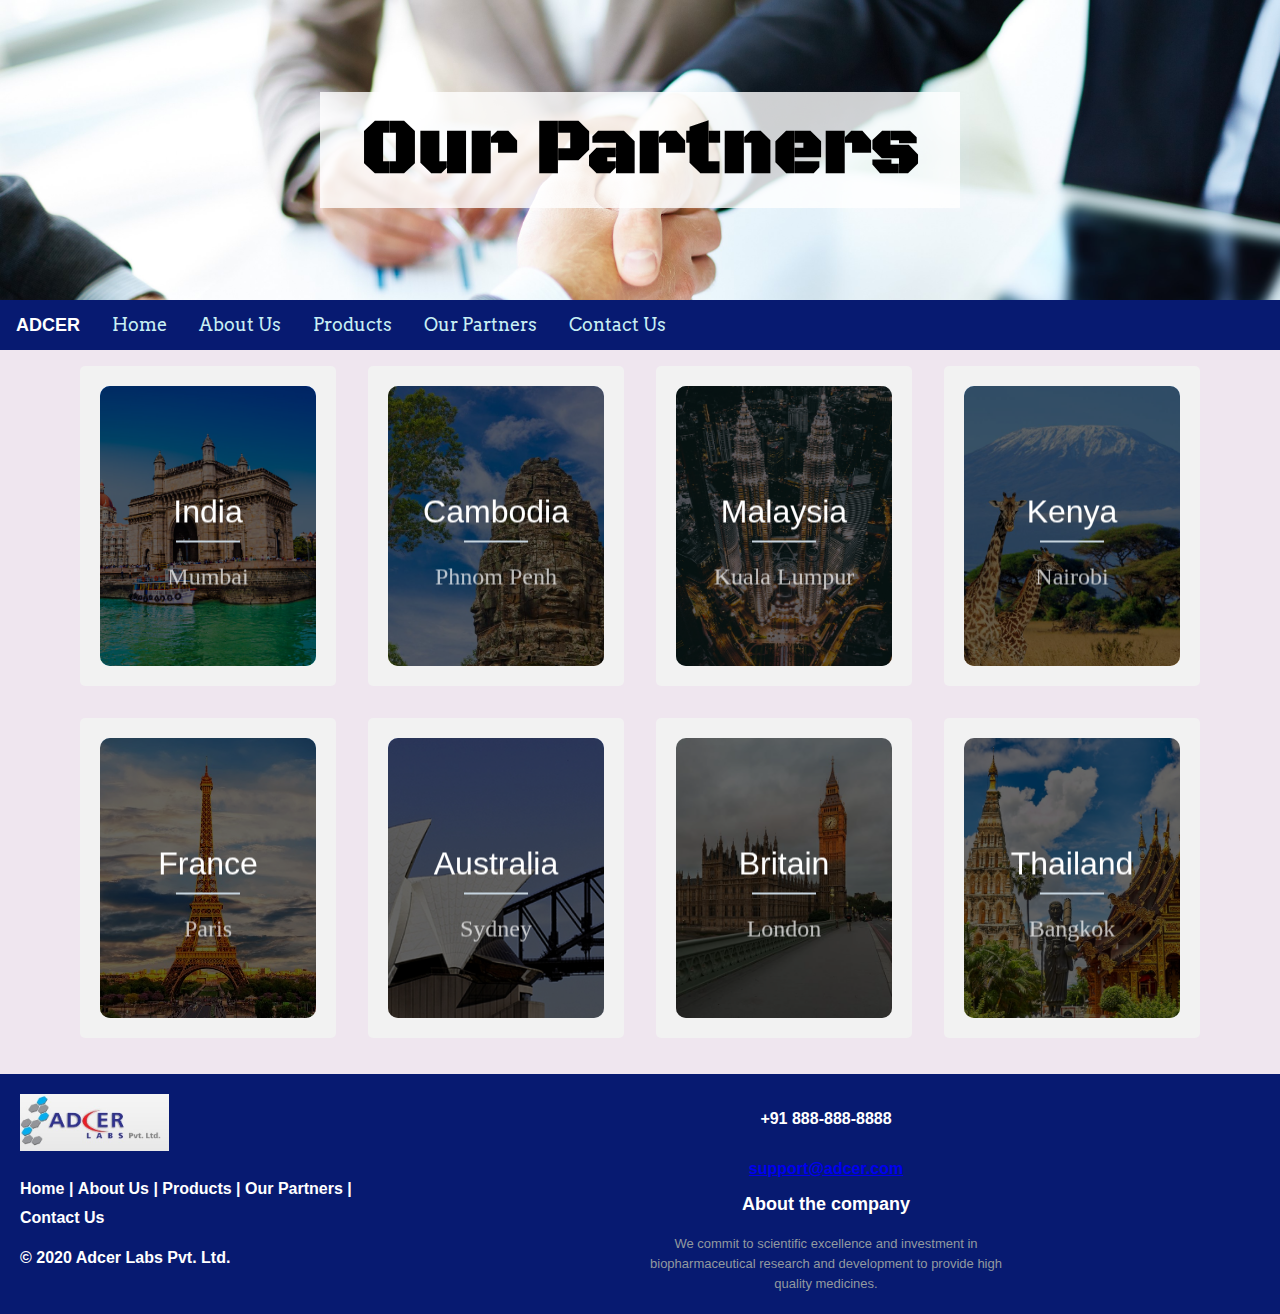
<file: busi.html>
<!DOCTYPE html>
<html>
<head>
  <title></title>
  <meta charset="utf-8">
     <meta name="viewport" content="width=device-width, initial-scale=1">
      <!--<link rel="stylesheet" href="https://maxcdn.bootstrapcdn.com/bootstrap/3.4.1/css/bootstrap.min.css">-->
      <script src="https://ajax.googleapis.com/ajax/libs/jquery/3.4.1/jquery.min.js"></script>
      <script src="https://maxcdn.bootstrapcdn.com/bootstrap/3.4.1/js/bootstrap.min.js"></script>
            <link href="https://fonts.googleapis.com/css?family=Arvo&display=swap" rel="stylesheet">
  <link href="https://fonts.googleapis.com/css?family=Black+Ops+One&display=swap" rel="stylesheet">
  <link rel="stylesheet" type="text/css" href="Home.css">
  <link rel="stylesheet" type="text/css" href="busi.css">
</head>
<body>
  <div class="image-container img-fluid">
  <div class="text">Our Partners</div>
</div>
<div class="topnav" id="myTopnav">
  <a href="index.html" class="brand"><font style="font-family: Arial; font-weight: bold; color: white;">ADCER</font></a>
  <a href="index.html">Home</a>
 <a href="about.html">About Us</a>
  <a href="products.html">Products</a>
  <a href="busi.html">Our Partners</a>
  <a href="index.html#Contact">Contact Us</a>
  <a href="javascript:void(0);" class="icon" onclick="myFunction()">
    <i class="fa fa-bars"></i>
  </a>
</div>

  <div class="wrapper">
  <div class="cols">
      <div class="col" ontouchstart="this.classList.toggle('hover');">
        <div class="container">
          <div class="front" style="background-image: url(images/mumbai.webp)">
            <div class="inner">
              <p>India</p>
              <span>Mumbai</span>
            </div>
          </div>
          <div class="back">
            <div class="inner">
              <p>GlenMark Pvt Ltd.</p>
              <p>Andheri West,Mumbai</p>
            </div>
          </div>
        </div>
      </div>
      <div class="col" ontouchstart="this.classList.toggle('hover');">
        <div class="container">
          <div class="front" style="background-image:url(images/cambo.jpg)">
            <div class="inner">
              <p>Cambodia</p>
              <span>Phnom Penh</span>
            </div>
          </div>
          <div class="back">
            <div class="inner">
              <p>Apcer Pvt Ltd.</p>
              <p>Westin road,Phnom Penh</p>
            </div>
          </div>
        </div>
      </div>
      <div class="col" ontouchstart="this.classList.toggle('hover');">
        <div class="container">
          <div class="front" style="background-image: url(images/malay.jpg)">
            <div class="inner">
              <p>Malaysia</p>
              <span>Kuala Lumpur</span>
            </div>
          </div>
          <div class="back">
            <div class="inner">
              <p>Altius Pvt Ltd.</p>
              <p>Marklynn road,Kuala Lumpur</p>
            </div>
          </div>
        </div>
      </div>
      <div class="col" ontouchstart="this.classList.toggle('hover');">
        <div class="container">
          <div class="front" style="background-image: url(images/kenya.jpg)">
            <div class="inner">
              <p>Kenya</p>
              <span>Nairobi</span>
            </div>
          </div>
          <div class="back">
            <div class="inner">
              <p>Cipla</p>
              <p>West Nairobi</p>
            </div>
          </div>
        </div>
      </div>
      <div class="col" ontouchstart="this.classList.toggle('hover');">
        <div class="container">
          <div class="front" style="background-image: url(images/paris.jpg)">
            <div class="inner">
              <p>France</p>
              <span>Paris</span>
            </div>
          </div>
          <div class="back">
            <div class="inner">
               <p>Mackmill Argus</p>
              <p>Boulevard Jourdan,Paris</p>
            </div>
          </div>
        </div>
      </div>
      <div class="col" ontouchstart="this.classList.toggle('hover');">
        <div class="container">
          <div class="front" style="background-image: url(images/sydney.jpg)">
            <div class="inner">
              <p>Australia</p>
              <span>Sydney</span>
            </div>
          </div>
          <div class="back">
            <div class="inner">
              <p>Abott Pvt Ltd.</p>
              <p>Brown Street,West Sydney</p>
            </div>
          </div>
        </div>
      </div>
      <div class="col" ontouchstart="this.classList.toggle('hover');">
        <div class="container">
          <div class="front" style="background-image: url(images/london.jpg)">
            <div class="inner">
              <p>Britain</p>
              <span>London</span>
            </div>
          </div>
          <div class="back">
            <div class="inner">
              <p>Recpa Pvt Ltd.</p>
              <p>Yorkshire,London</p>
            </div>
          </div>
        </div>
      </div>
      <div class="col" ontouchstart="this.classList.toggle('hover');">
        <div class="container">
          <div class="front" style="background-image: url(images/thai.jpg)">
            <div class="inner">
              <p>Thailand</p>
              <span>Bangkok</span>
            </div>
          </div>
          <div class="back">
            <div class="inner">
               <p>RV Telpha Pvt Ltd.</p>
              <p>Sui Mai Road,Bangkok</p>
            </div>
          </div>
        </div>
      </div>
    </div>
 </div>
 <script>
function myFunction() {
  var x = document.getElementById("myTopnav");
  if (x.className === "topnav") {
    x.className += " responsive";
  } else {
    x.className = "topnav";
  }
}
</script>

</body>
<footer class="footer-distributed">
 
      <div class="footer-left">
          <img src="images/logo.jpg">
        <p class="footer-links">
          <a href="index.html">Home</a>
          |
          <a href="about.html">About Us</a>
          |
          <a href="products.html">Products</a>
          |
          <a href="busi.html">Our Partners</a>
          |
          <a href="index.html#Contact">Contact Us</a>
        </p>
 
        <p class="footer-company-name">© 2020 Adcer Labs Pvt. Ltd.</p>
      </div>
 
      <div class="footer-center">
          <p>+91 888-888-8888</p>
      </div>
      <div>
          <p><a href="mailto:support@adcer.com">support@adcer.com</a></p>
      </div>
      <div class="footer-right">
        <p class="footer-company-about">
          <span>About the company</span>
          We commit to scientific excellence and investment in biopharmaceutical research and development to provide high quality medicines.</p>
      </div>
    </footer>
</html>
</file>
<file: Home.css>
@import url('https://fonts.googleapis.com/css?family=Poppins:100,200,300,400,500,600,700,800,900');
body, html {
  height: 100%;
  margin: 0;
  font-family: Arial, Helvetica, sans-serif;
  background-color: #EFE6EF ;
}

* {
  box-sizing: border-box;
}
.navbar
{
  background-color:#071A71;
  font-size: 18px;
  border-color:#C7CCE3; 
}
.navbar-inverse .navbar-brand
{
  color: whitesmoke;
  font-family: Arial;
  font-weight: bold;
}
.navbar-inverse .navbar-nav a:hover
{
  color: #071A71 !important;
  /*background-color: #43A9D3;*/
  background-color: #C7CCE3 !important;
  font-family: 'Arvo', serif;
}
.navbar-inverse .navbar-nav li a
{
   font-family: 'Arvo', serif;
   color: #C8EFF4 ;
}

.carousel-caption {
    position: absolute;
    z-index: 10;
    width:100%;
    height:100%;
    float: left;
}

.carousel-caption .a {
    vertical-align: middle;
    text-align:center;
    font-size: 70px;
    font-family: 'Lobster', cursive;
    color: white;
    text-shadow: 2px 2px 4px #000000;
    float: left;
    padding-top: 20px;
    padding-left: 20px;
    padding-right: 20px;
}
@media screen and (max-width: 411px){
     .carousel-caption .a {
        font-size: 30px }}
@media screen and (width: 768px){
     .carousel-caption .a {
        font-size: 50px ;
        padding-left: 3px;}}
.carousel-caption .b{
    vertical-align: middle;
    text-align:center;
    font-size: 70px;
    font-family: 'Lobster', cursive;
    color: white;
    text-shadow: 2px 2px 4px #000000;
    float: left;
    padding-top: 20px;
    padding-left: 20px;
    padding-right: 20px;
}
@media screen and (max-width: 411px){
     .carousel-caption .b {
        font-size: 25px ;
        padding-left: 3px;}}
@media screen and (width: 768px){
     .carousel-caption .b {
        font-size: 50px ;
        padding-left: 3px;}}
.carousel-caption .c {
    vertical-align: middle;
    text-align:center;
    font-size: 70px;
    font-family: 'Lobster', cursive;
    color: #0B1A62;
    text-shadow: 2px 2px 8px #91F4F4;
    float: left;
    padding-top: 500px;
    padding-left: 20px;
    padding-right: 20px;
}
@media screen and (max-width: 411px){
     .carousel-caption .c {
        font-size: 25px;
        padding-top: 150px;
    padding-left: 3px;
    padding-right: 5px; }}
    @media screen and (width: 768px){
     .carousel-caption .c {
        font-size: 50px ;
        padding-top: 350px;
        padding-left: 3px;}}
.column {
  float: left;
  width: 25%;
  padding: 0 10px;
}

/* Remove extra left and right margins, due to padding */
.row {
  margin: 0 0;
}

/* Responsive columns */
@media screen and (max-width: 600px) {
  .column {
    width: 100%;
 }
}

/* Style the counter cards */
.card {
  box-shadow: 0 4px 8px 0 rgba(0, 0, 0, 0.95);
  padding: 30px;
  text-align: center;
  background-color: #f1f1f1;
  font-size: 40px;
  height: 160px;
  font-family:'Passion One', cursive;
}
.f
{
  background-color: #4AEB8C  ;
  padding-top: 20px;
  padding-bottom: 20px;
  padding-right: 10px;
}
.body1 { 
  background-color: #52ACFF;
  background-image: linear-gradient(180deg, #52ACFF 25%, #57F4EB  100%);
 }


/* center the blockquote in the page */
.blockquote-wrapper1 {
   display: flex;
   height: 40vh;
   padding: 0 20px;
}
.blockquote1:before
 {
    position: absolute;
    content: "“";
    color: rgba(255, 255, 255, 1);
    font-size: 6rem;
    line-height: 0;
    bottom: 120px;
    right: 480px;
}
/* Blockquote main style */
.blockquote1 {
    position: relative;
    font-family: 'Montserrat', sans-serif;
    font-weight: 800;
    color: #ffffff;
    padding: 30px 0;
    width: 100%;
    max-width: 500px;
    z-index: 1;
    margin: 80px auto;
    align-self: center;
    border-top: solid 1px;
    border-bottom: solid 1px;
}

/* Blockquote header */
.blockquote1 h1 {
    position: relative;
    color: #FFFFFF;
    font-size: 18px;
    font-weight: 800;
    line-height: 1;
    margin: 0;
}

/* Blockquote right double quotes */
.blockquote1:after {
    position: absolute;
    content: "”";
    color: rgba(255, 255, 255, 1);
    font-size: 6rem;
    line-height: 0;
    bottom: -43px;
    right: 20px;
}

/* increase header size after 600px */
@media all and (min-width: 600px) {
    .blockquote1 h1 {
        font-size: 40px;
   }

}

/* Blockquote subheader */
.blockquote1 h4 {
    position: relative;
    color: #292a2b;
    font-size: 1.4rem;
    font-weight: normal;
    line-height: 1;
    margin: 0;
    padding-top: 20px;
    z-index: 1;
}
.row {
  display: -ms-flexbox; /* IE10 */
  display: flex;
  -ms-flex-wrap: wrap; /* IE10 */
  flex-wrap: wrap;
  padding: 0 4px;
}

/* Create four equal columns that sits next to each other */
.column {
  -ms-flex: 25%; /* IE10 */
  flex: 25%;
  max-width: 25%;
  padding: 0 4px;
}

.column img {
  margin-top: 8px;
  vertical-align: middle;
  width: auto;
  height: 300px;
}

/* Responsive layout - makes a two column-layout instead of four columns */
@media screen and (max-width: 800px) {
  .column {
    -ms-flex: 50%;
    flex: 50%;
    max-width: 50%;
  }
}

/* Responsive layout - makes the two columns stack on top of each other instead of next to each other */
@media screen and (max-width: 600px) {
  .column {
    -ms-flex: 100%;
    flex: 100%;
    max-width: 100%;
  }
}
 .container2 {
  position: relative;
  width: 100%;
}

.image {
  display: block;
  width: 460px;
  height: auto;
}

.overlay {
  position: absolute;
  bottom: 100%;
  left: 0;
  right: 0;
  background-color: #008CBA;
  overflow: hidden;
  width: 81%;
  height:0;
  transition: .5s ease;
}

.container2:hover .overlay {
  bottom: 0;
  height: 100%;
}

.text {
  white-space: nowrap; 
  color: white;
  font-size: 2vw;
  overflow: hidden;
  padding-top: 3px;
  padding-left: 3px;
  font-family: 'Bree Serif', serif;
}
@media screen and (max-width: 411px){
    .text {
        font-size: 40px }}
@media screen and (max-width: 768px){
    .text {
        font-size: 20px }}
footer {
  left: 0;
  bottom: 0;
  width: 100%;
  background-color: red;
  color: white;
  text-align: center;
}
.cards
{
  background-color: #950D1F;
}
input[type=text], select, textarea {
  width: 100%;
  padding: 12px;
  border: 1px solid #ccc;
  border-radius: 4px;
  resize: vertical;
}

label {
  padding: 12px 12px 12px 0;
  display: inline-block;
}

input[type=submit] {
  background-color: blue;
  color: white;
  padding: 12px 20px;
  border: none;
  border-radius: 4px;
  cursor: pointer;
  padding-left: 30px;
  float: center !important;
  align-items: center !important;
}

input[type=submit]:hover {
  background-color: #45a049;
}

.container {
  border-radius: 5px;
  background-color: #f2f2f2;
  padding: 20px;
}

.col-25 {
  float: left;
  width: 25%;
  margin-top: 6px;
  padding-left: 20px;
  padding-right: 20px;
  font-family: 'Libre Baskerville', serif;
  font-size: 20px;
}

.col-75 {
  float: left;
  width: 75%;
  margin-top: 6px;
  padding-left: 20px;
  padding-right: 20px;

}
.boxy {
  margin: 0px;
  padding-left: 60px;
  background: #060C21;
  font-family: 'Poppins', sans-serif;
  position: relative;
  width: 96vw;
  display: grid;
  grid-template-columns: repeat(auto-fill, minmax(16vw, 1fr));
  grid-gap: 3vw;
}

.box {
  padding-left: 30px;
  position: relative;
  height: 30vh;
  background: #060C21;
  border: 1px solid whitesmoke;
  margin: 2vw;
}

.box::before {
  content: '';
  position: absolute;
  top: -2px;
  left: -2px;
  right: -2px;
  bottom: -2px;
  background: #FFF;
  transform: skew(2deg, 2deg);
  z-index: -1;
}

.box:nth-child(n+1)::before {
  background: linear-gradient(315deg, #FF0057, #E64A19);
}

.box::after {
  content: '';
  position: absolute;
  top: 0;
  left: 0;
  width: 50%;
  height: 100%;
  background: rgba(255,255,255,0.05);
  pointer-events: none;
}

/* Responsive layout - when the screen is less than 600px wide, make the two columns stack on top of each other instead of next to each other */
@media screen and (max-width: 600px) {
  .col-25, .col-75, input[type=submit] {
    width: 100%;
    margin-top: 0;
  }
}
footer{
  bottom: 0;
}
 
@media (max-height:700px){
  footer { position: static; }
}
 
 
.footer-distributed{
  background-color:#071A71;
  box-sizing: border-box;
  width: 100%;
  font: bold 16px sans-serif;
  padding: 20px;
  margin-top: 20px;
}
 
.footer-distributed .footer-left,
.footer-distributed .footer-center,
.footer-distributed .footer-right{
  display: inline-block;
  vertical-align: top;
}
.footer-distributed .footer-left{
  width: 30%;
  text-align: left;
  float: left;
}

.footer-distributed .footer-left img{
  width: 40%;
  align-items: left;
}
 
/* Footer links */
 
.footer-distributed .footer-links{
  color:  #ffffff;
  margin: 20px 0 12px;
}
 
.footer-distributed .footer-links a{
  display:inline-block;
  line-height: 1.8;
  text-decoration: none;
  color:  inherit;
}
 

/* Footer Center */
 
.footer-distributed .footer-center{
  width: 35%;
  text-align: center;
}
 
 
.footer-distributed .footer-center i{
  background-color:  #33383b;
  color: #ffffff;
  font-size: 25px;
  width: 38px;
  height: 38px;
  text-align: center;
  line-height: 42px;
  vertical-align: middle;
}
  
.footer-distributed .footer-center p a{
  color:  #e0ac1c;
  text-decoration: none;;
}
  
/* Footer Right */
 
.footer-distributed .footer-right{
  width: 30%;
}
 
.footer-distributed .footer-company-about{
  line-height: 20px;
  color:  #92999f;
  font-size: 13px;
  font-weight: normal;
  margin: 0;
}
 
.footer-distributed .footer-company-about span{
  display: block;
  color:  #ffffff;
  font-size: 18px;
  font-weight: bold;
  margin-bottom: 20px;
}
 

@media (max-width: 880px) {
 
  .footer-distributed .footer-left,
  .footer-distributed .footer-center,
  .footer-distributed .footer-right{
    display: block;
    width: 100%;
    margin-bottom: 20px;
    text-align: center;
  }
 }

.a
{
  padding-left: 60px;
}
</file>
<file: busi.css>
body{
  margin: 0;
  padding: 0;
  -webkit-box-sizing: border-box;
          box-sizing: border-box;
}

h1{
  font-size: 2.5rem;
  font-family: 'Montserrat';
  font-weight: normal;
  color: #444;
  text-align: center;
  margin: 2rem 0;
}
body {
  margin: 0;
  font-family: Arial, Helvetica, sans-serif;
}

.topnav {
  overflow: hidden;
  background-color: #071A71;
   font-size: 18px;
  border-color:#C7CCE3;
}

.topnav a {
  float: left;
  display: block;
  color: #C8EFF4;
  text-align: center;
  padding: 14px 16px;
  text-decoration: none;
  font-size: 18px;
    font-family: 'Arvo', serif;
}
.topnav a .brand
{
  color: whitesmoke;
  font-family: Arial !important;
  font-weight: bold !important;
}

.topnav a:hover {
  background-color:#C7CCE3;
  color: black;
}

.topnav a.active {
  background-color: #4CAF50;
  color: white;
}

.topnav .icon {
  display: none;
}

@media screen and (max-width: 600px) {
  .topnav a:not(:first-child) {display: none;}
  .topnav a.icon {
    float: right;
    display: block;
  }
}

@media screen and (max-width: 600px) {
  .topnav.responsive {position: relative;}
  .topnav.responsive .icon {
    position: absolute;
    right: 0;
    top: 0;
  }
  .topnav.responsive a {
    float: none;
    display: block;
    text-align: left;
  }
}
.wrapper{
  width: 90%;
  margin: 0 auto;
  max-width: 80rem;
}

.cols{
  display: -webkit-box;
  display: -ms-flexbox;
  display: flex;
  -ms-flex-wrap: wrap;
      flex-wrap: wrap;
  -webkit-box-pack: center;
      -ms-flex-pack: center;
          justify-content: center;
}

.col{
  width: calc(25% - 2rem);
  margin: 1rem;
  cursor: pointer;
}

.container{
  -webkit-transform-style: preserve-3d;
          transform-style: preserve-3d;
  -webkit-perspective: 1000px;
          perspective: 1000px;
}

.front,
.back{
  background-size: cover;
  background-position: center;
  -webkit-transition: -webkit-transform .7s cubic-bezier(0.4, 0.2, 0.2, 1);
  transition: -webkit-transform .7s cubic-bezier(0.4, 0.2, 0.2, 1);
  -o-transition: transform .7s cubic-bezier(0.4, 0.2, 0.2, 1);
  transition: transform .7s cubic-bezier(0.4, 0.2, 0.2, 1);
  transition: transform .7s cubic-bezier(0.4, 0.2, 0.2, 1), -webkit-transform .7s cubic-bezier(0.4, 0.2, 0.2, 1);
  -webkit-backface-visibility: hidden;
          backface-visibility: hidden;
  text-align: center;
  min-height: 280px;
  height: auto;
  border-radius: 10px;
  color: #fff;
  font-size: 1.5rem;
}

.back{
  background: blue;
  background: -webkit-linear-gradient(45deg,  #cedce7 0%,#596a72 100%);
  background: -o-linear-gradient(45deg,  #cedce7 0%,#596a72 100%);
  background: linear-gradient(45deg,  #cedce7 0%,#596a72 100%);
}

.front:after{
  position: absolute;
    top: 0;
    left: 0;
    z-index: 1;
    width: 100%;
    height: 100%;
    content: '';
    display: block;
    opacity: .6;
    background-color: #000;
    -webkit-backface-visibility: hidden;
            backface-visibility: hidden;
    border-radius: 10px;
}
.container:hover .front,
.container:hover .back{
    -webkit-transition: -webkit-transform .7s cubic-bezier(0.4, 0.2, 0.2, 1);
    transition: -webkit-transform .7s cubic-bezier(0.4, 0.2, 0.2, 1);
    -o-transition: transform .7s cubic-bezier(0.4, 0.2, 0.2, 1);
    transition: transform .7s cubic-bezier(0.4, 0.2, 0.2, 1);
    transition: transform .7s cubic-bezier(0.4, 0.2, 0.2, 1), -webkit-transform .7s cubic-bezier(0.4, 0.2, 0.2, 1);
}

.back{
    position: absolute;
    top: 0;
    left: 0;
    width: 100%;
}

.inner{
    -webkit-transform: translateY(-50%) translateZ(60px) scale(0.94);
            transform: translateY(-50%) translateZ(60px) scale(0.94);
    top: 50%;
    position: absolute;
    left: 0;
    width: 100%;
    padding: 2rem;
    -webkit-box-sizing: border-box;
            box-sizing: border-box;
    outline: 1px solid transparent;
    -webkit-perspective: inherit;
            perspective: inherit;
    z-index: 2;
}

.container .back{
    -webkit-transform: rotateY(180deg);
            transform: rotateY(180deg);
    -webkit-transform-style: preserve-3d;
            transform-style: preserve-3d;
}

.container .front{
    -webkit-transform: rotateY(0deg);
            transform: rotateY(0deg);
    -webkit-transform-style: preserve-3d;
            transform-style: preserve-3d;
}

.container:hover .back{
  -webkit-transform: rotateY(0deg);
          transform: rotateY(0deg);
  -webkit-transform-style: preserve-3d;
          transform-style: preserve-3d;
}

.container:hover .front{
  -webkit-transform: rotateY(-180deg);
          transform: rotateY(-180deg);
  -webkit-transform-style: preserve-3d;
          transform-style: preserve-3d;
}

.front .inner p{
  font-size: 2rem;
  margin-bottom: 2rem;
  position: relative;
}

.front .inner p:after{
  content: '';
  width: 4rem;
  height: 2px;
  position: absolute;
  background: #C6D4DF;
  display: block;
  left: 0;
  right: 0;
  margin: 0 auto;
  bottom: -.75rem;
}

.front .inner span{
  color: rgba(255,255,255,0.7);
  font-family: 'Montserrat';
  font-weight: 300;
}

@media screen and (max-width: 64rem){
  .col{
    width: calc(33.333333% - 2rem);
  }
}

@media screen and (max-width: 48rem){
  .col{
    width: calc(50% - 2rem);
  }
}

@media screen and (max-width: 32rem){
  .col{
    width: 100%;
    margin: 0 0 2rem 0;
  }
}
footer {
  left: 0;
  bottom: 0;
  width: 100%;
  background-color: red;
  color: white;
  text-align: center;
}
footer{
  bottom: 0;
}
 
@media (max-height:700px){
  footer { position: static; }
}
 
 
.footer-distributed{
  background-color:#071A71;
  box-sizing: border-box;
  width: 100%;
  font: bold 16px sans-serif;
  padding: 20px;
  margin-top: 20px;
}
 
.footer-distributed .footer-left,
.footer-distributed .footer-center,
.footer-distributed .footer-right{
  display: inline-block;
  vertical-align: top;
}
.footer-distributed .footer-left{
  width: 30%;
  text-align: left;
  float: left;
}

.footer-distributed .footer-left img{
  width: 40%;
  align-items: left;
}
 
/* Footer links */
 
.footer-distributed .footer-links{
  color:  #ffffff;
  margin: 20px 0 12px;
}
 
.footer-distributed .footer-links a{
  display:inline-block;
  line-height: 1.8;
  text-decoration: none;
  color:  inherit;
}
 

/* Footer Center */
 
.footer-distributed .footer-center{
  width: 35%;
  text-align: center;
}
 
 
.footer-distributed .footer-center i{
  background-color:  #33383b;
  color: #ffffff;
  font-size: 25px;
  width: 38px;
  height: 38px;
  text-align: center;
  line-height: 42px;
  vertical-align: middle;
}
  
.footer-distributed .footer-center p a{
  color:  #e0ac1c;
  text-decoration: none;;
}
  
/* Footer Right */
 
.footer-distributed .footer-right{
  width: 30%;
}
 
.footer-distributed .footer-company-about{
  line-height: 20px;
  color:  #92999f;
  font-size: 13px;
  font-weight: normal;
  margin: 0;
}
 
.footer-distributed .footer-company-about span{
  display: block;
  color:  #ffffff;
  font-size: 18px;
  font-weight: bold;
  margin-bottom: 20px;
}
 

@media (max-width: 880px) {
 
  .footer-distributed .footer-left,
  .footer-distributed .footer-center,
  .footer-distributed .footer-right{
    display: block;
    width: 100%;
    margin-bottom: 20px;
    text-align: center;
  }
 }
 .image-container {
  background-image: url("images/16a.jpg");
  background-size: cover;
  position: relative;
  height: 300px;
}

.text {
  background-color: rgba(255,255,255,0.8);
  color: black;
  font-size: 6vw; 
  font-weight: bold;
  font-family: 'Black Ops One';
  margin: 0 auto;
  padding: 10px;
  width: 50%;
  text-align: center;
  position: absolute;
  top: 50%;
  left: 50%;
  transform: translate(-50%, -50%);
 /* mix-blend-mode: screen;*/
}
</file>
